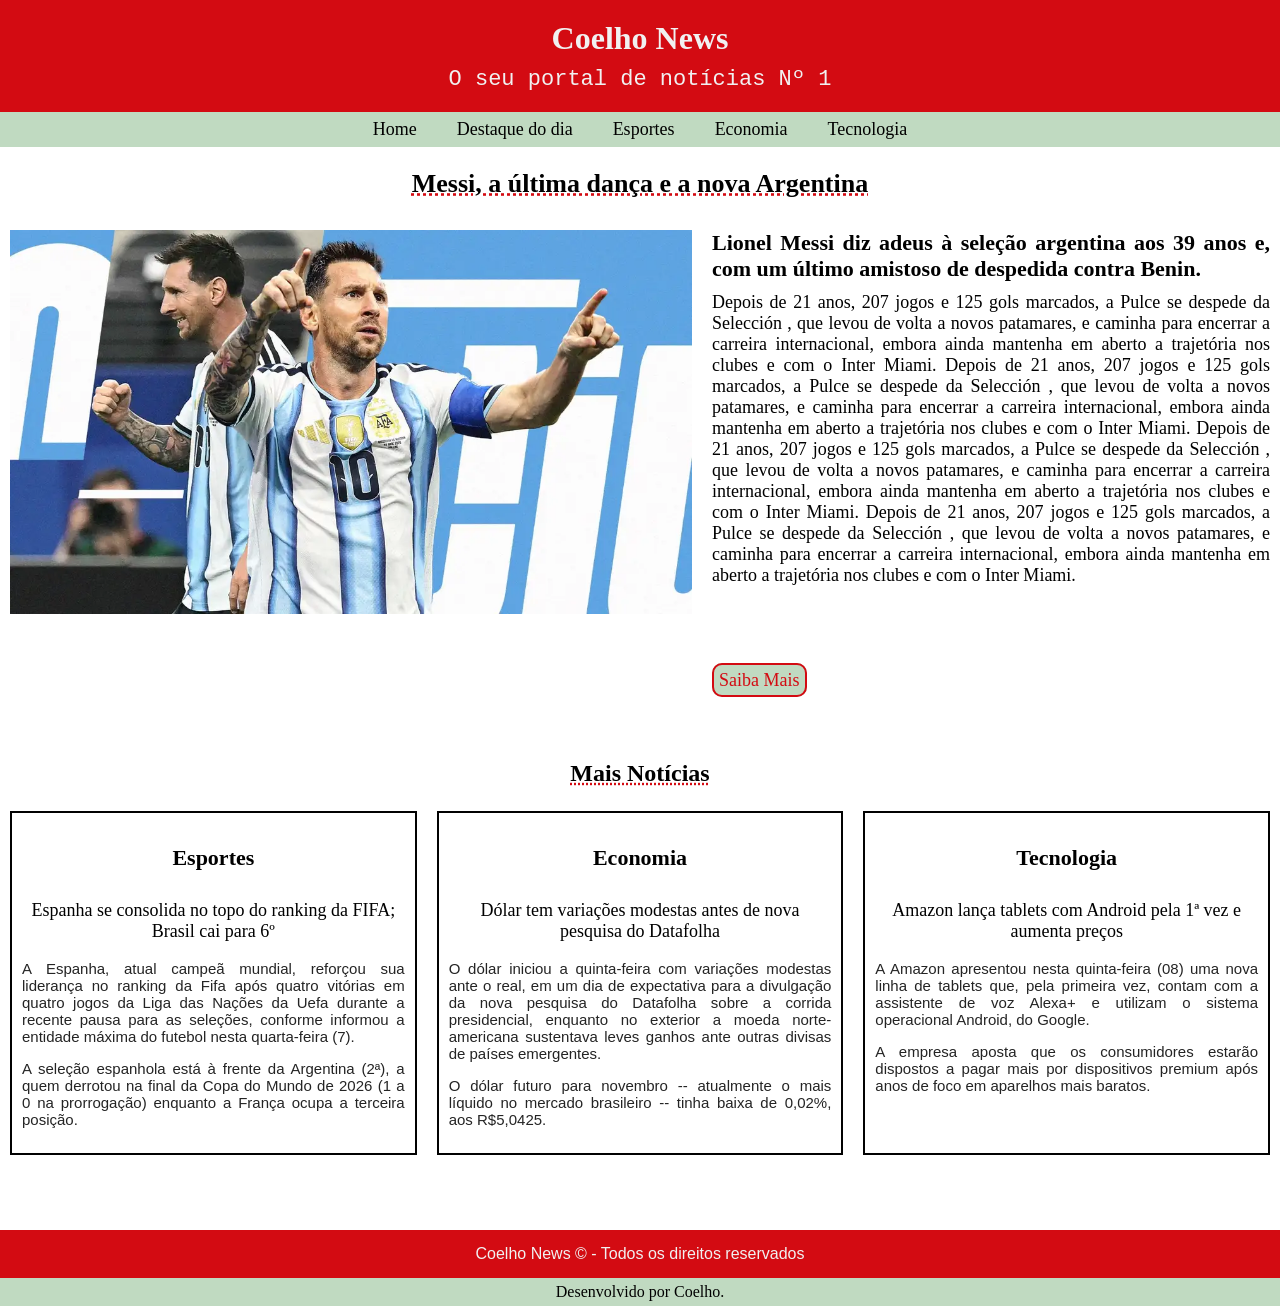
<file: index.html>
<!DOCTYPE html>
<html lang="pt-BR">
    <head>
        <title>Coelho News</title>
        <meta charset="utf-8">
        <link rel="stylesheet" type="text/css" href="style.css">
    </head>
    <body>
        <header>
            <div class="titulo">
                <h1>Coelho News</h1>
                <p>O seu portal de notícias Nº 1</p>
            </div>
            <nav class="navmenu">
                <a href="index.html">Home</a>
                <a href="lernoticia.html">Destaque do dia</a>
                <a href="esporte.html">Esportes</a>
                <a href="economia.html">Economia</a>
                <a href="tecnologia.html">Tecnologia</a>
            </nav>
        </header>
        <main>
            <div class="titulonoticiadest">
                <h2>Messi, a última dança e a nova Argentina</h2>
            </div>
            <div class="linha">
                <div class="imgmessi">
                    <img src="images/messi.webp">
                </div>
                <div class="textodest">
                    <h3>Lionel Messi diz adeus à seleção argentina aos 39 anos e, com um último amistoso de despedida contra Benin.</h3>
                    <p>Depois de 21 anos, 207 jogos e 125 gols marcados, a Pulce se despede da Selección , que
                    levou de volta a novos patamares, e caminha para encerrar a carreira internacional, embora
                    ainda mantenha em aberto a trajetória nos clubes e com o Inter Miami.
                    Depois de 21 anos, 207 jogos e 125 gols marcados, a Pulce se despede da Selección , que
                    levou de volta a novos patamares, e caminha para encerrar a carreira internacional, embora
                    ainda mantenha em aberto a trajetória nos clubes e com o Inter Miami.
                    Depois de 21 anos, 207 jogos e 125 gols marcados, a Pulce se despede da Selección , que
                    levou de volta a novos patamares, e caminha para encerrar a carreira internacional, embora
                    ainda mantenha em aberto a trajetória nos clubes e com o Inter Miami.
                    Depois de 21 anos, 207 jogos e 125 gols marcados, a Pulce se despede da Selección , que
                    levou de volta a novos patamares, e caminha para encerrar a carreira internacional, embora
                    ainda mantenha em aberto a trajetória nos clubes e com o Inter Miami.</p>
                    <p class="link"><a href="lernoticia.html">Saiba Mais</a></p>
                </div>
            </div>
            <div class="titulosecao">
                    <h3>Mais Notícias</h3>
                </div>
            <div class="noticias">
                <div class="notesportes">
                    <h4>Esportes</h4>
                    <p class="titulop">Espanha se consolida no topo do ranking da FIFA; Brasil cai para 6º</p>
                    <p>A Espanha, atual campeã mundial, reforçou sua liderança no ranking da Fifa após quatro vitórias em quatro jogos da Liga das Nações da Uefa durante a recente pausa para as seleções, conforme informou a entidade máxima do futebol nesta quarta-feira (7).</p>
                    <p>A seleção espanhola está à frente da Argentina (2ª), a quem derrotou na final da Copa do Mundo de 2026 (1 a 0 na prorrogação) enquanto a França ocupa a terceira posição.</p>
                </div>
                <div class="noteconomia">
                    <h4>Economia</h4>
                    <p class="titulop">Dólar tem variações modestas antes de nova pesquisa do Datafolha</p>
                    <p>O dólar iniciou a quinta-feira com variações modestas ante o real, em um dia de expectativa para a divulgação da nova pesquisa do Datafolha sobre a corrida presidencial, enquanto no exterior a moeda norte-americana sustentava leves ganhos ante outras divisas de países emergentes.</p>
                    <p>O dólar futuro para novembro -- atualmente o mais líquido no mercado brasileiro -- tinha baixa de 0,02%, aos R$5,0425.</p>
                </div>
                <div class="nottech">
                    <h4>Tecnologia</h4>
                    <p class="titulop">Amazon lança tablets com Android pela 1ª vez e aumenta preços</p>
                    <p>A Amazon apresentou nesta quinta-feira (08) uma nova linha de tablets que, pela primeira vez, contam com a assistente de voz Alexa+ e utilizam o sistema operacional Android, do Google.</p>
                    <p>A empresa aposta que os consumidores estarão dispostos a pagar mais por dispositivos premium após anos de foco em aparelhos mais baratos.</p>
                </div>
            </div>
        </main>
        <footer>
            <p class="titulordp">Coelho News &copy - Todos os direitos reservados</p>
            <p class="dev">Desenvolvido por Coelho.</p>
        </footer>
    </body>
</html>
</file>
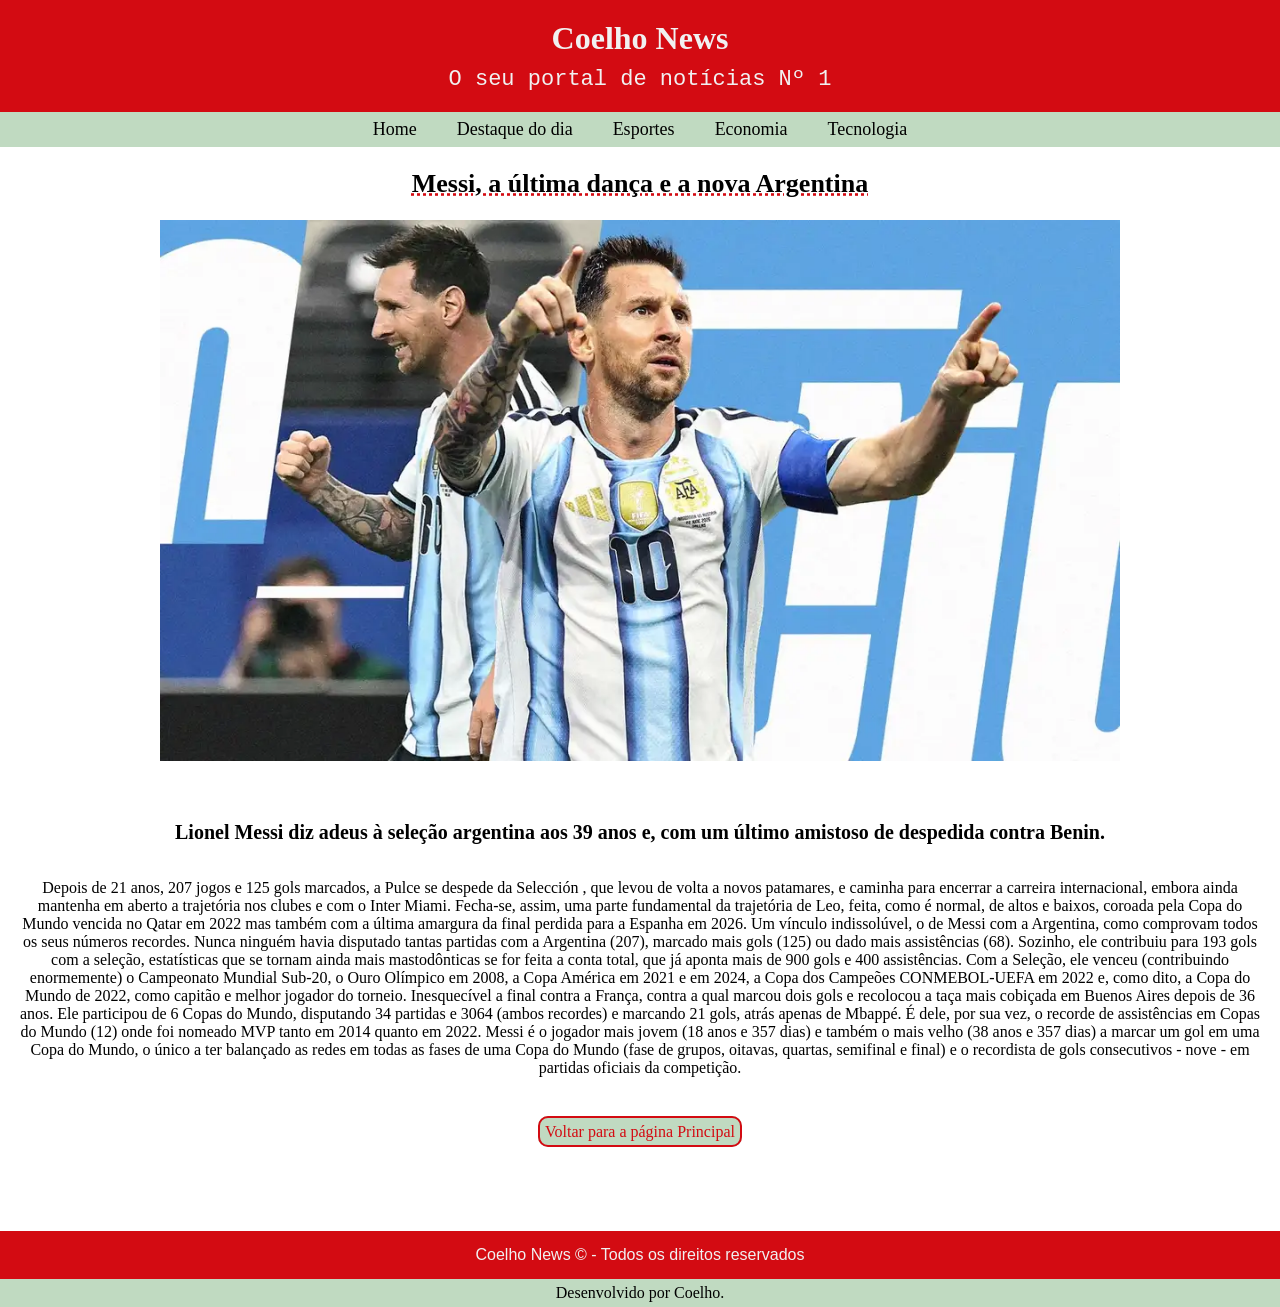
<file: lernoticia.html>
<!DOCTYPE html>
<html lang="pt-BR">
    <head>
        <title>Coelho News</title>
        <meta charset="utf-8">
        <link rel="stylesheet" type="text/css" href="style.css">
    </head>
    <body>
        <header>
            <div class="titulo">
                <h1>Coelho News</h1>
                <p>O seu portal de notícias Nº 1</p>
            </div>
            <nav class="navmenu">
                <a href="index.html">Home</a>
                <a href="lernoticia.html">Destaque do dia</a>
                <a href="esporte.html">Esportes</a>
                <a href="economia.html">Economia</a>
                <a href="tecnologia.html">Tecnologia</a>
            </nav>
        </header>
        <main>
            <div class="titulonoticiadest">
                <h2>Messi, a última dança e a nova Argentina</h2>
            </div>
                <div class="imgmessipag2">
                    <img src="images/messi.webp">
                </div>
                <div class="textodestpag2">
                    <h3>Lionel Messi diz adeus à seleção argentina aos 39 anos e, com um último amistoso de despedida contra Benin.</h3>
                    <p>Depois de 21 anos, 207 jogos e 125 gols marcados, a Pulce se despede da Selección , que levou de volta a novos patamares, e caminha para encerrar a carreira internacional, embora ainda mantenha em aberto a trajetória nos clubes e com o Inter Miami.
                    Fecha-se, assim, uma parte fundamental da trajetória de Leo, feita, como é normal, de altos e baixos, coroada pela Copa do Mundo vencida no Qatar em 2022 mas também com a última amargura da final perdida para a Espanha em 2026.
                    Um vínculo indissolúvel, o de Messi com a Argentina, como comprovam todos os seus números recordes. Nunca ninguém havia disputado tantas partidas com a Argentina (207), marcado mais gols (125) ou dado mais assistências (68).
                    Sozinho, ele contribuiu para 193 gols com a seleção, estatísticas que se tornam ainda mais mastodônticas se for feita a conta total, que já aponta mais de 900 gols e 400 assistências.
                    Com a Seleção, ele venceu (contribuindo enormemente) o Campeonato Mundial Sub-20, o Ouro Olímpico em 2008, a Copa América em 2021 e em 2024, a Copa dos Campeões CONMEBOL-UEFA em 2022 e, como dito, a Copa do Mundo de 2022, como capitão e melhor jogador do torneio.
                    Inesquecível a final contra a França, contra a qual marcou dois gols e recolocou a taça mais cobiçada em Buenos Aires depois de 36 anos. Ele participou de 6 Copas do Mundo, disputando 34 partidas e 3064 (ambos recordes) e marcando 21 gols, atrás apenas de Mbappé.
                    É dele, por sua vez, o recorde de assistências em Copas do Mundo (12) onde foi nomeado MVP tanto em 2014 quanto em 2022. Messi é o jogador mais jovem (18 anos e 357 dias) e também o mais velho (38 anos e 357 dias) a marcar um gol em uma Copa do Mundo, o único a ter balançado as redes em todas as fases de uma Copa do Mundo (fase de grupos, oitavas, quartas, semifinal e final) e o recordista de gols consecutivos - nove - em partidas oficiais da competição.</p>
                    <p class="linkhome"><a href="index.html">Voltar para a página Principal</a></p>
                </div>
        </main>
        <footer>
            <p class="titulordp">Coelho News &copy - Todos os direitos reservados</p>
            <p class="dev">Desenvolvido por Coelho.</p>
        </footer>
    </body>
</html>
</file>
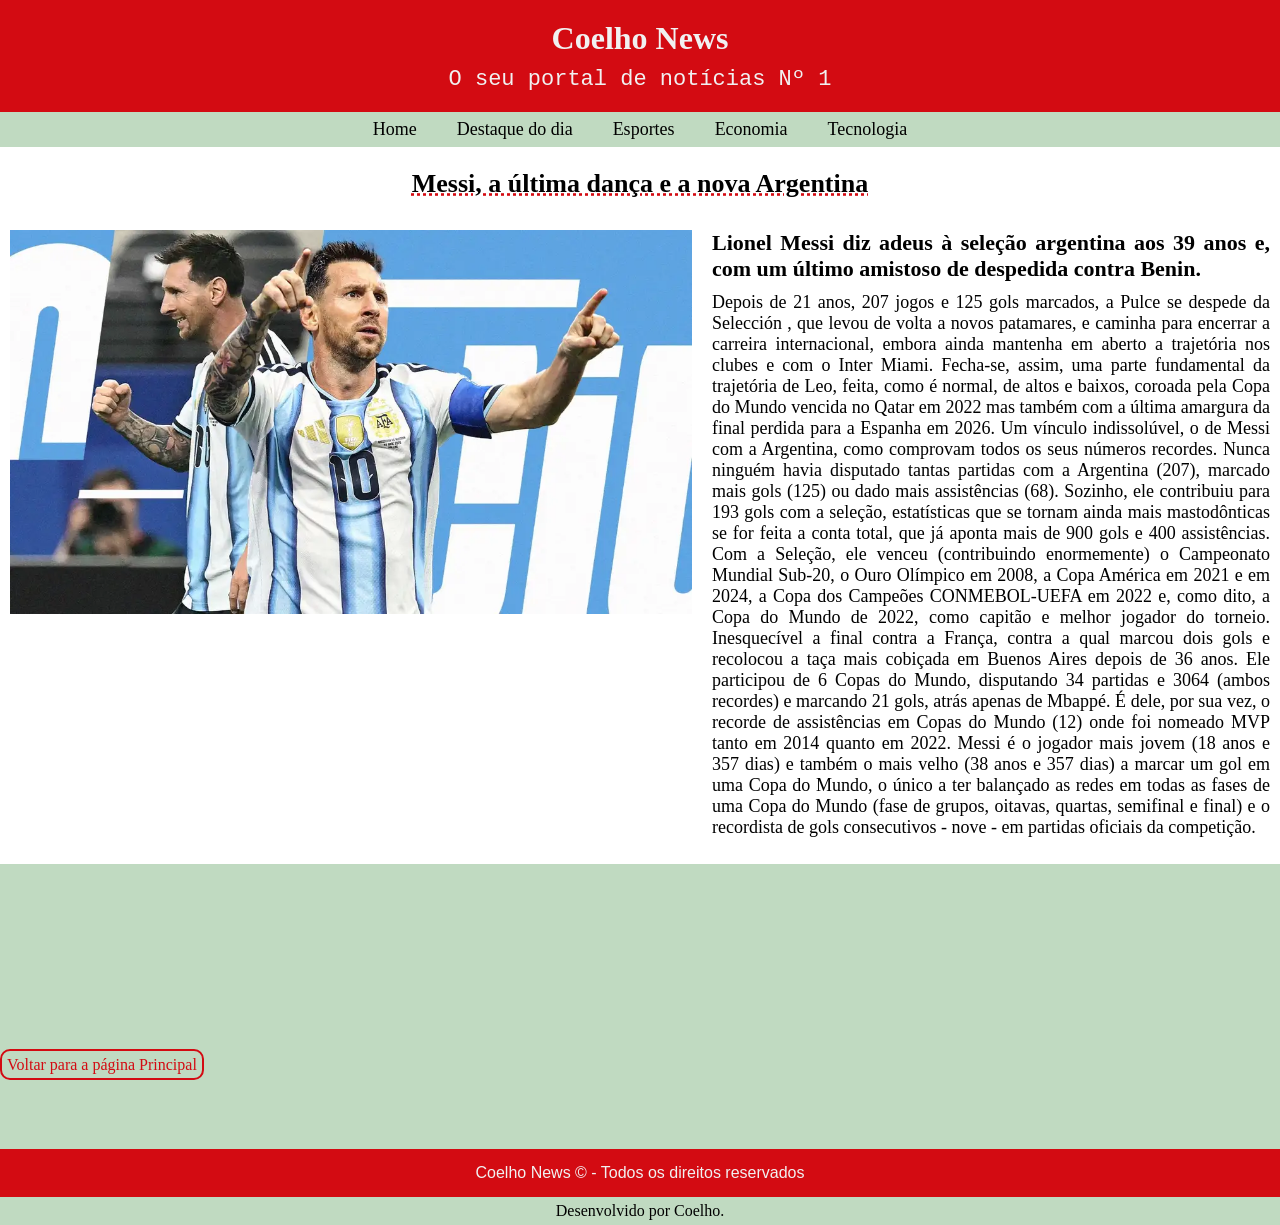
<file: lerNoticia.html>
<!DOCTYPE html>
<html lang="pt-BR">
    <head>
        <title>Coelho News</title>
        <meta charset="utf-8">
        <link rel="stylesheet" type="text/css" href="style.css">
    </head>
    <body>
        <header>
            <div class="titulo">
                <h1>Coelho News</h1>
                <p>O seu portal de notícias Nº 1</p>
            </div>
            <nav class="navmenu">
                <a href="#home">Home</a>
                <a href="destaque.html">Destaque do dia</a>
                <a href="esporte.html">Esportes</a>
                <a href="economia.html">Economia</a>
                <a href="tecnologia.html">Tecnologia</a>
            </nav>
        </header>
        <main>
            <div class="titulonoticiadest" id="home">
                <h2>Messi, a última dança e a nova Argentina</h2>
            </div>
            <div class="linha">
                <div class="imgmessi">
                    <img src="images/messi.webp">
                </div>
                <div class="textodest">
                    <h3>Lionel Messi diz adeus à seleção argentina aos 39 anos e, com um último amistoso de despedida contra Benin.</h3>
                    <p>Depois de 21 anos, 207 jogos e 125 gols marcados, a Pulce se despede da Selección , que levou de volta a novos patamares, e caminha para encerrar a carreira internacional, embora ainda mantenha em aberto a trajetória nos clubes e com o Inter Miami.
                    Fecha-se, assim, uma parte fundamental da trajetória de Leo, feita, como é normal, de altos e baixos, coroada pela Copa do Mundo vencida no Qatar em 2022 mas também com a última amargura da final perdida para a Espanha em 2026.
                    Um vínculo indissolúvel, o de Messi com a Argentina, como comprovam todos os seus números recordes. Nunca ninguém havia disputado tantas partidas com a Argentina (207), marcado mais gols (125) ou dado mais assistências (68).
                    Sozinho, ele contribuiu para 193 gols com a seleção, estatísticas que se tornam ainda mais mastodônticas se for feita a conta total, que já aponta mais de 900 gols e 400 assistências.
                    Com a Seleção, ele venceu (contribuindo enormemente) o Campeonato Mundial Sub-20, o Ouro Olímpico em 2008, a Copa América em 2021 e em 2024, a Copa dos Campeões CONMEBOL-UEFA em 2022 e, como dito, a Copa do Mundo de 2022, como capitão e melhor jogador do torneio.
                    Inesquecível a final contra a França, contra a qual marcou dois gols e recolocou a taça mais cobiçada em Buenos Aires depois de 36 anos. Ele participou de 6 Copas do Mundo, disputando 34 partidas e 3064 (ambos recordes) e marcando 21 gols, atrás apenas de Mbappé.
                    É dele, por sua vez, o recorde de assistências em Copas do Mundo (12) onde foi nomeado MVP tanto em 2014 quanto em 2022. Messi é o jogador mais jovem (18 anos e 357 dias) e também o mais velho (38 anos e 357 dias) a marcar um gol em uma Copa do Mundo, o único a ter balançado as redes em todas as fases de uma Copa do Mundo (fase de grupos, oitavas, quartas, semifinal e final) e o recordista de gols consecutivos - nove - em partidas oficiais da competição.</p>
                </div>
            </div>
        </main>
        <footer>
            <p class="link"><a href="index.html">Voltar para a página Principal</a>
            <p class="titulordp">Coelho News &copy - Todos os direitos reservados</p>
            <p class="dev">Desenvolvido por Coelho.</p>
        </footer>
    </body>
</html>
</file>
<file: style.css>
h1{
  padding: 0px;
  margin: 0px
}
body{
  padding: 0px;
  margin: 0px;
}

footer{
  background: #C0DAC1;
  padding: 0px;
  margin: 0px;
}

.titulo{
  color: #f1f1f1;
  background: #D30B12;
  text-align: center;
  padding: 15px;
  margin: 0px;
}

.titulo h1{
  padding: 5px;
  margin: 0px;
  font-size: 32px;
  font-family: georgia;
}

.titulo p{
  padding: 5px;
  margin: 0px;
  font-size: 22px;
  font-family: Courier New;
}

.navmenu{
  text-align: center;
  background: #C0DAC1;
  padding-top: 7px;
  padding-bottom: 7px;
}

.navmenu a{
  text-decoration: none;
  color: #010101;
  padding: 18px;
  font-size: 18px;
  font-family: calibri;
  font-weight: 500;
}

.navmenu a:hover{
  text-decoration: underline;
  color: #D30B12;
}

.navmenu a:active{
  text-decoration: underline overline;
  color: #D30B12;
}

.titulonoticiadest{
  display: block;
  text-align: center;
}

.titulonoticiadest h2{
  font-size: 26px;
  font-family: calibri;
  font-weight: 700;
  text-decoration: #D30B12 underline dotted;
}

.linha{
  display: flex;
}

.imgmessi{
  width: 55%;
  padding: 10px;
}

.textodest h3{
  margin: 0px 0px 10px 0px;
  font-size: 22px;
  font-family: Tahoma;
  text-align: justify;
}

.textodest p{
  margin: 0px;
  width: 100%;
  font-size: 18px;
  font-family: Segoe UI;
  text-align: justify
}

.imgmessi img{
  width: 100%;
  height: auto;
  display: block;
}

.textodest{
  width: 45%;
  padding: 10px;
}

.link{
  padding-top: 15%;
}

.link a{
  padding: 5px;
  text-decoration:none;
  color: #D30B12;
  border: 2px solid #D30B12;
  background: #C0DAC1;
  border-radius: 10px;
}


.link a:hover{
  text-decoration: underline;
  color: #C0DAC1;
  background: #D30B12;
  border-radius: 10px;
  border: 2px solid #010101;
}

.titulosecao h3{
  text-align: center;
  font-family: Tahoma;
  font-size: 24px;
  padding-top: 35px;
  text-decoration: #D30B12 underline dotted;
}

.noticias{
  display: flex;
}

.noticias h4{
  text-align: center;
  font-size: 22px;
  font-family: calibri;
  font-weight: bold;
}
.notesportes, .noteconomia, .nottech{
  margin:0px 10px 0px 10px;
  border: 2px solid #010101;
  width: 33%;
  padding: 3px 10px 10px 10px;
}

.noticias .titulop{
  text-align: center;
  font-weight: 500;
  font-family: Segoe UI;
  color: #010101;
  font-size: 18px;
}

.notesportes p, .noteconomia p, .nottech p{
  text-align: justify;
  font-family: arial;
  color: #242424;
  font-size: 15px;
}  


.titulordp{
  color: #f1f1f1;
  background: #D30B12;
  text-align: center;
  padding: 15px;
  margin: 75px 0px 0px 0px;
  font-family: Arial;
}

.dev{
  margin: 0px;
  padding: 5px;
  text-align: center;
  color: #010101;
  font-family: Segoe UI;
  font-size: 16px;
}

.linkhome a{
  margin-top: 25px;
  padding: 5px;
  text-decoration:none;
  color: #D30B12;
  border: 2px solid #D30B12;
  background: #C0DAC1;
  border-radius: 10px;
  text-align: center;
}


.linkhome a:hover{
  text-decoration: underline;
  color: #C0DAC1;
  background: #D30B12;
  border-radius: 10px;
  border: 2px solid #010101;
}

.imgmessipag2 img{
  width: 75%;
  display: block;
  margin-left: auto;
  margin-right: auto;
}

.textodestpag2 h3{
  padding-top: 40px;
  font-size: 20px;
  font-family: Tahoma;
  text-align: center;
}

.textodestpag2 p{
  padding: 15px;
  font-size: 16px;
  font-family: Segoe UI;
  text-align: center;
}
</file>
